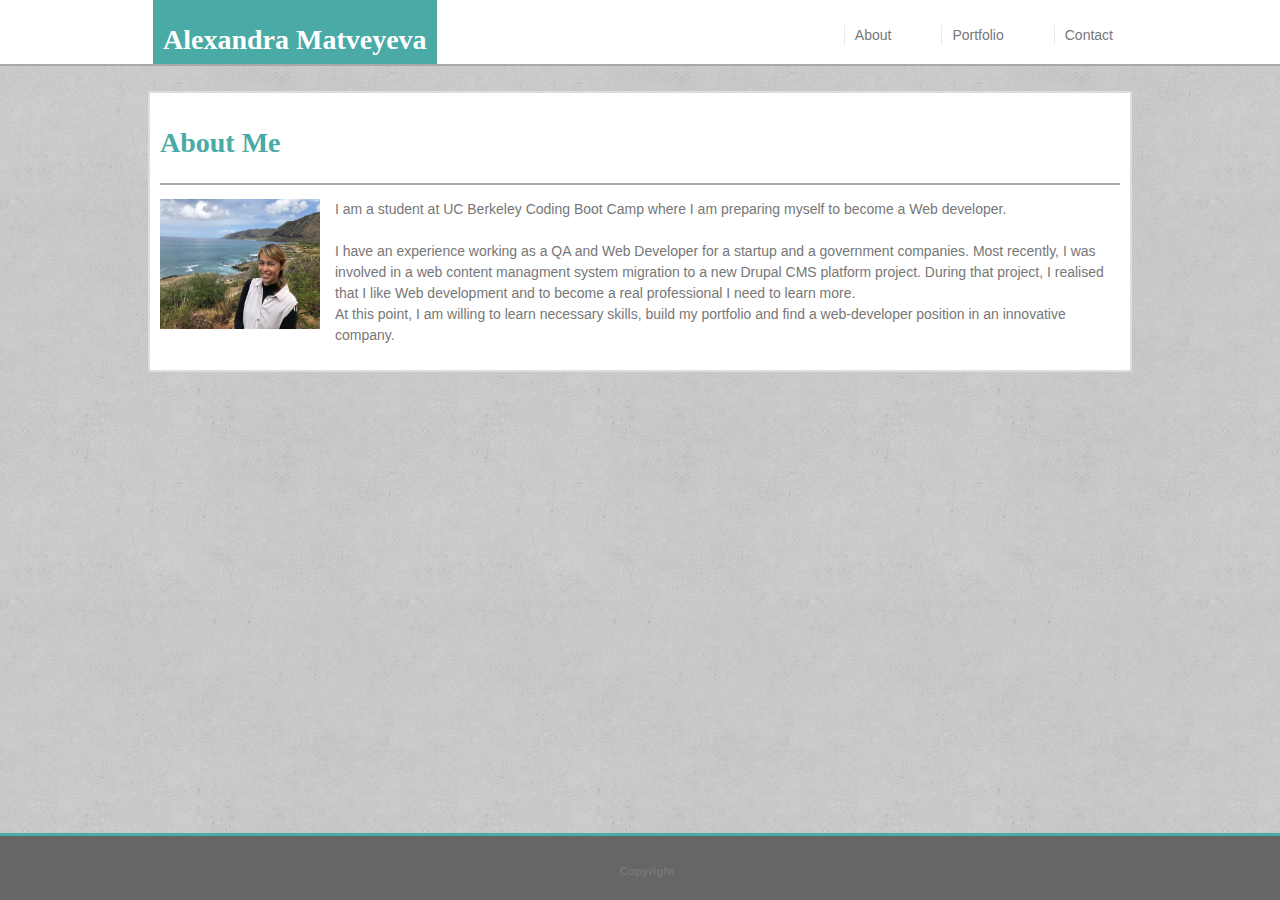
<file: index.html>
<!DOCTYPE html>
<html lang="en">
    <head>
        <title>About Me</title>
        <meta charset="utf-8">
        <meta name="viewport" content="width=device-width, initial-scale=1">
        <link rel="stylesheet" href="assets/css/style.css">
        <link href="https://fonts.googleapis.com/css?family=Roboto+Condensed" rel="stylesheet">
    </head>
    <body> 
        <div class="container">
        
            <div class="header">
                <div class="inner-header">

                    <div class="logo">
                            <h1>Alexandra Matveyeva</h1>
                    </div>

                    <div  class="topnav">
                    
                        <ul class="menu-list">
                            <li class="li-1"><a class="js-nav1" href="#">About</a></li>
                            <li class="li-2"><a class="js-nav2" href="#">Portfolio</a></li>
                            <li class="li-3"><a class="js-nav3" href="#">Contact</a></li>
                        </ul>
                
                    
                    </div>
                </div>

            </div>




        
            <div class="row">
                <div class="column">
                    <h1>About Me</h1>

                    <div class="column-inner">
                    <p><img class="myimage" src="assets/images/IMG_4272.jpg" alt="My portret">
                    I am a student at UC Berkeley Coding Boot Camp where I am preparing myself 
                    to become a Web developer. 
                        <br><br>I have an experience working as a QA and Web Developer for a 
                        startup and a government companies. 
                        Most recently, I was involved in a web content managment system migration 
                        to a new Drupal CMS platform project. 
                        During that project, I realised that I like Web development and to become
                         a real professional I need to learn more. 
                        <br>At this point, I am willing to learn necessary skills, build my portfolio and 
                     find a web-developer position in an innovative company.  </p>
                    </div>
                </div>
            
        
        </div>
            <div class="footer">
                <h5>Copyright</h5>

            </div>

        </div>

    </body>

</html>
</file>
<file: assets/css/style.css>
body { 
    background-image: url(../images/mooning/mooning.png);
    margin: 0;
    height: 100%;
    font-family: Arial, 'Helvetica Neue', Helvetica, sans-serif;;
    font-size: 14px;
    color: #777777;
    font-weight: 350;
    line-height: 1.5;
}

/*position of the header on the whole page*/
.header {
    width: 100%;
    margin: 0;
    padding: 0;
    background-color: #ffffff;
    border-bottom: solid 2px darkgrey;
    top: 0;
    left: 0;
    height: 64px;
}
h1 {
    font-family: 'Georgia', Times, Times New Roman, serif;
}
/*setting up an inner width with margins of the header with logo and list so it stays with the row div*/
.header .inner-header {
    width: 950px;
    margin: 0 auto;
}
.column h1 {
    color: #4aaaa5;
}
.logo {
    float: left;
    margin-left: -12px;
    background-color: #4aaaa5;
    height: 64px;
    color: white;
}
.logo h1 {
    padding: 0 10px;
}
.topnav {
    float: right;
}
.menu-list {
    list-style-type: none;
    margin-top: 5px;
}
.li-1, .li-2, .li-3 {
    float: left;
    padding: 20px;
    /*border-left: 1px solid #eaeaea;*/
}
.li-3 {
    margin-right: -28px;
}
a.js-nav1, a.js-nav2, a.js-nav3 {
    border-left: 1px solid #eaeaea;
    padding: 2px 10px;
}
a:link {
    color: #777777;
    text-decoration: none;
}
a:hover {
    color: darkgrey;
}


.row {
    clear: both;
    margin-top: 25px;
}
div.column {
    background-color: #ffffff;
    padding: 10px;
    width: 960px;
    margin: auto;
    border: 2px solid #dddddd;
}
img.myimage {
    width: 160px;
    height: 130px;
    float: left;
    margin-right: 15px;
    
}
/*Hover over the image*/
img.myimage:hover {
    -ms-transform: rotate(-10deg);
    -webkit-transform: rotate(-10deg);
    -moz-transform: rotate(-10deg);
    -o-transform: rotate(-10deg);
    transform: rotate(-10deg);
    
}
.column-inner {
    border-top:  2px solid darkgrey;
}
.footer {
    border-top: 3px solid #4aaaa5;
    text-align: center;
    background-color: #666666;
    height: 50px;
    padding: 7px;
    bottom: 0;
    position: fixed;
    left: 0;
    bottom: 0;
    width: 100%;
   
}
</file>
